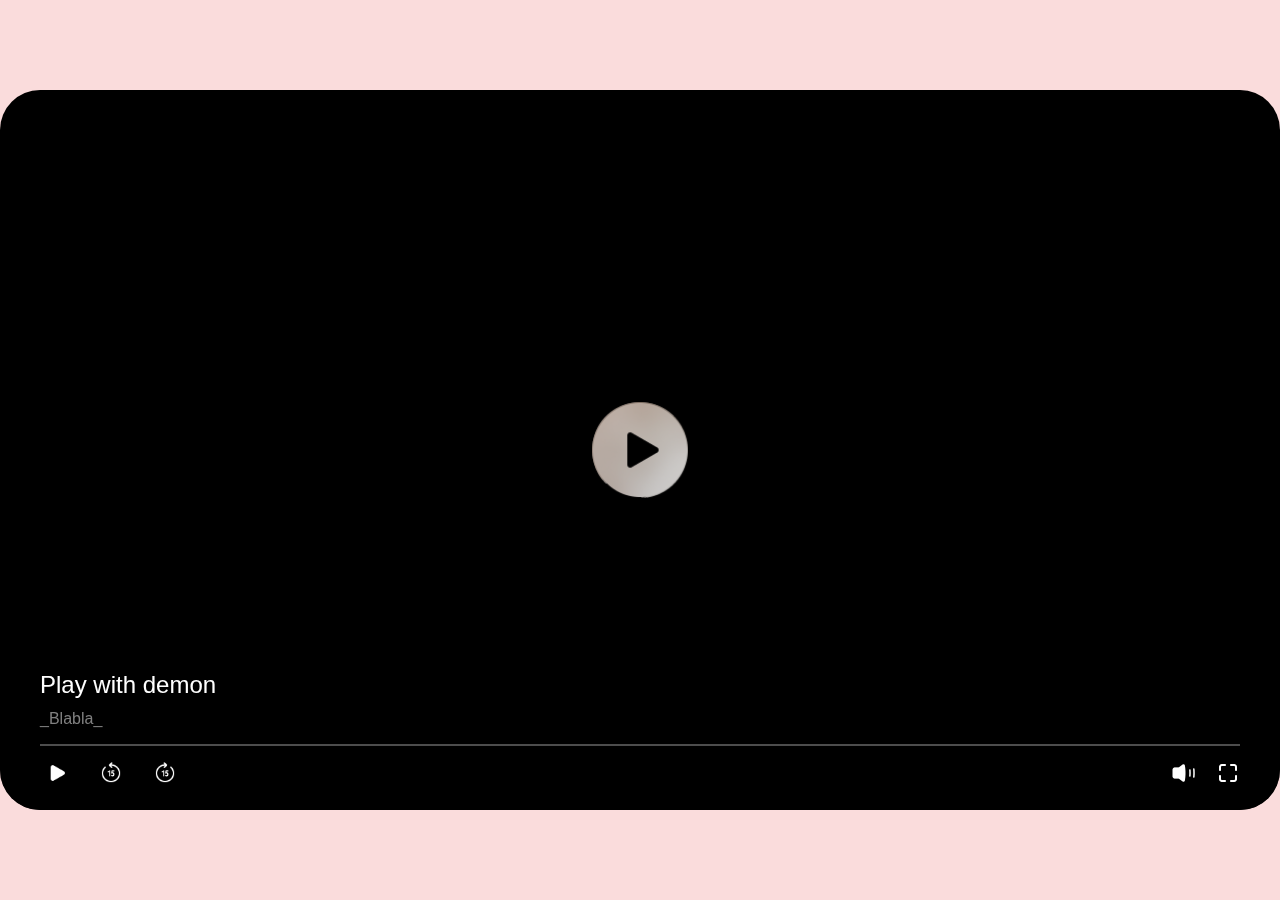
<file: bai4/index.html>
<!DOCTYPE html>
<html lang="en">

<head>
    <meta charset="UTF-8">
    <meta name="viewport" content="width=device-width, initial-scale=1.0">
    <title>Custom Video Player</title>
    <link rel="stylesheet" href="style.css">
</head>

<body>
    <div class="video-container">
        <div class="video-wrapper">
            <div class="detail">
                <video id="myVideo">
                    <source src="assets/video1.mp4" type="video/mp4">
                </video>

            </div>
            <button class="center-play">
                <img src="assets/play.png" alt="//">
            </button>


            <div class="play-controller">
                <div class="title">
                    <p class="name">Play with demon</p>
                    <p class="description">_Blabla_</p>

                </div>

                <div class="progress-container">
                    <div class="progress-bar"></div>
                </div>

                <div class="controls">
                    <div class="start">
                        <div class="play-pause">
                            <img src="assets/playsmall.png" alt="//">
                        </div>
                        <div class="rewind">
                            <img src="assets/15s1.png" alt="//">
                        </div>
                        <div class="forward">
                            <img src="assets/15s2.png" alt="//">
                        </div>
                    </div>

                    <div class="end">
                        <div class="mute">
                            <img src="assets/mute.png" alt="//">
                        </div>
                        <div class="fullscreen">
                            <img src="assets/full.png" alt="//">
                        </div>
                    </div>
                </div>
            </div>
        </div>
    </div>
</body>
<script src="main.js"></script>

</html>
</file>
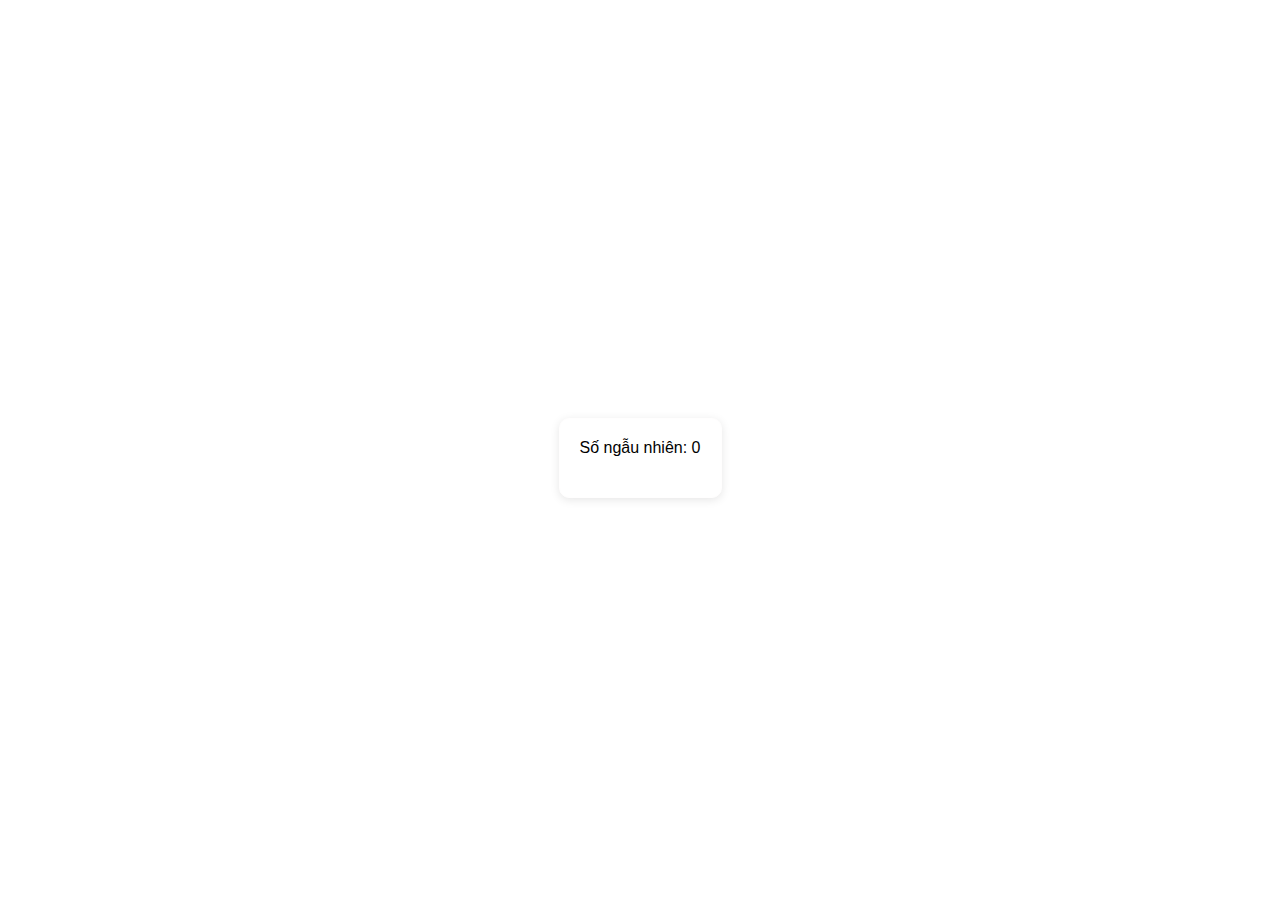
<file: bai1/bai1.html>
<!DOCTYPE html>
<html lang="en">

<head>
    <meta charset="UTF-8">
    <meta name="viewport" content="width=device-width, initial-scale=1.0">
    <title>Bai 1</title>
    <style>
        body {
            font-family: Arial, sans-serif;
            display: flex;
            flex-direction: column;
            align-items: center;
            justify-content: center;
            height: 100vh;
            background-color: #ffffff;
        }

        .container {
            text-align: center;
            border: 1px solid #fffefe;
            padding: 20px;
            background-color: white;
            border-radius: 10px;
            box-shadow: 0 2px 10px rgba(0, 0, 0, 0.1);
        }

        .result {
            margin-top: 20px;
            font-size: 24px;
        }
    </style>
</head>

<body>

    <div class="container">
        <div class="random-number">Số ngẫu nhiên: <span id="number">0</span></div>
        <div class="result" id="result"></div>
    </div>

    <script>
        function isPerfectNumber(num) {
            let sum = 0;
            for (let i = 1; i <= num / 2; i++) {
                if (num % i === 0) {
                    sum += i;
                }
            }
            return sum === num && num !== 0;
        }

        function generateRandomNumber() {
            return Math.floor(Math.random() * 100) + 1;
        }
        setInterval(() => {
            const randomNumber = generateRandomNumber();
            document.getElementById('number').textContent = randomNumber;
            const resultText = isPerfectNumber(randomNumber) ?
                `${randomNumber} là số hoàn hảo.` :
                `${randomNumber} không phải là số hoàn hảo.`;
            document.getElementById('result').textContent = resultText;
        }, 2000);
    </script>
</body>

</html>
</file>
<file: bai4/style.css>
html, body {
    height: 100%;
    margin: 0;
    padding: 0;
    display: flex;
    align-items: center;
    justify-content: center;
    background-color: #fadcdc; 
  }
  
  .video-container {
    width: 100%;
    max-width: 1600px; 
    max-height: 900px; 
    border-radius: 40px;
    overflow: hidden;
    
  }
  
  .video-wrapper {
    position: relative;
    width: 100%;
    aspect-ratio: 16/9; 
    
  }
  
  #myVideo {
    width: 100%;
    height: 100%;
    object-fit: cover;
  }

  .center-play {
    position: absolute;
    top: 50%;
    border-radius: 50%;
    left: 50%;
    transform: translate(-50%, -50%);
    width: 96px;
    height: 96px;
    display: flex;
    align-items: center;
    justify-content: center;
    cursor: pointer;
    transition: all 0.3s ease;
  }

  .center-play:hover {
    transform: translate(-50%, -50%) scale(1.1);
  }

  .center-play img {
    width: 96px;
    height: auto;
    filter: invert(1);
  }

  .play-controller {
    max-height:165px;
    position: absolute;
    bottom: 0;
    left: 0;
    right: 0;
    background: linear-gradient(transparent, rgba(0,0,0,0.8));
    padding: 16px 40px;
  }


  .progress-container {
    width: 100%;
    height: 2px;
    background: rgba(255,255,255,0.3);
    margin-bottom: 10px;
    cursor: pointer;
    position: relative;
  }

  .progress-bar {
    position: absolute;
    left: 0;
    top: 0;
    height: 100%;
    background: #ffffff;
    width: 0%;
    transition: width 0.1s linear;
  }

  .controls {
    display: flex;
    justify-content: space-between;
    align-items: center;
    color: white;
  }
  .controls .start{
    display: flex;
    gap: 20px;
  }

  .controls .start :hover {
    transform: scale(1.1);
    opacity: 0.8;
  }
  .controls .end{
    display: flex;
    gap: 20px; 
  }
  .controls .end :hover {
    transform: scale(1.1);
    opacity: 0.8;
  }

  .controls > div { 
    cursor: pointer;
    transition: all 0.2s ease;
    display: flex;
    align-items: center;
    justify-content: center;
  }

 .mute img, .fullscreen img  {
    width: 24px;
    height: 24px;  
  }

  .rewind img, .forward img, .play-pause img{
    width: 34px;
    height:34px;
  }

  .title {
    color: white;
  }
  .title .name{
    font-family: 'Helvetica Neue', sans-serif;
    font-size: 24px;
    line-height: 2px;
    font-weight: 400;

  }

   .title .description{
    font-family: 'Helvetica Neue', sans-serif;
    font-size: 16px;
    color:gray 
}
   .detail{
    display: flex;
    justify-content: space-between;
   }
    .time{
    color:white
    }

  @media (max-width: 768px) {
    .controls {
      gap: 15px;
    }
    
    .controls > div {
      width: 28px;
      height: 28px;
    }

    .center-play {
      width: 60px;
      height: 60px;
    }
  }
</file>
